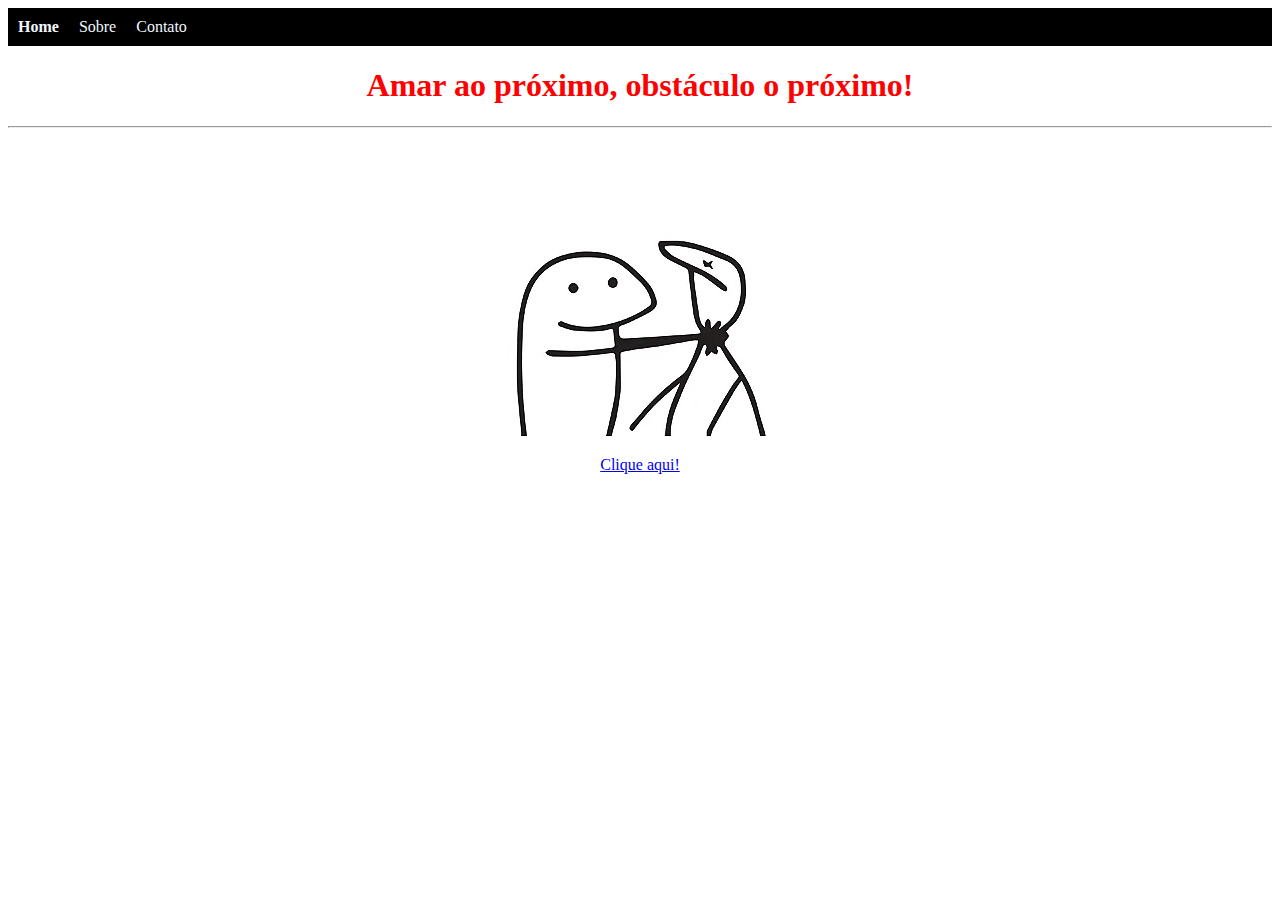
<file: index.html>
<!DOCTYPE html>
<html lang="en">
<head>
    <meta charset="UTF-8">
    <meta name="viewport" content="width=device-width, initial-scale=1.0">
    <title>próximo</title>
    <link rel="stylesheet" href="style.css">
</head>
<body>
    <nav class = "menu">
       <ul class="menu_list">
           <li class="menu_item menu_item--active"><a href="#" class = "menu_link">Home</a></li>
           <li class="menu_item"><a href="#" class = "menu_link">Sobre</a></li>
           <li class="menu_item"><a href="#" class = "menu_link">Contato</a></li>
       </ul>
    </nav>
    <h1>Amar ao próximo, obstáculo o próximo! </h1>
    <hr>
    <center> <img id="img" src="img.jpg"> </center>
    <center><p style="text-align: center;"><a href="https://www.bibliaon.com/versiculos_de_amar_o_proximo"></center>
    <center>  Clique aqui!</a></p> </center>
    </p>
</body>
</html>
</file>
<file: style.css>
h1{
    color: red;
    text-align: center;
    font-family:'Times New Roman', Times, serif;
}

p{
    color: black;
    text-align: center;
    font-family: 'Times New Roman', Times, serif;
}

.menu{
    background-color: black;
    padding: 10px;
}

.menu_list{
    list-style: none;
    display: flex;
    margin: 0;
    padding: 0;
}

.menu_item{
    margin-right: 20px;
    
}

.menu_item--active .menu_link{
    font-weight: bold
}

.menu_link{
    color: aliceblue;
    text-decoration: none;
}
</file>
